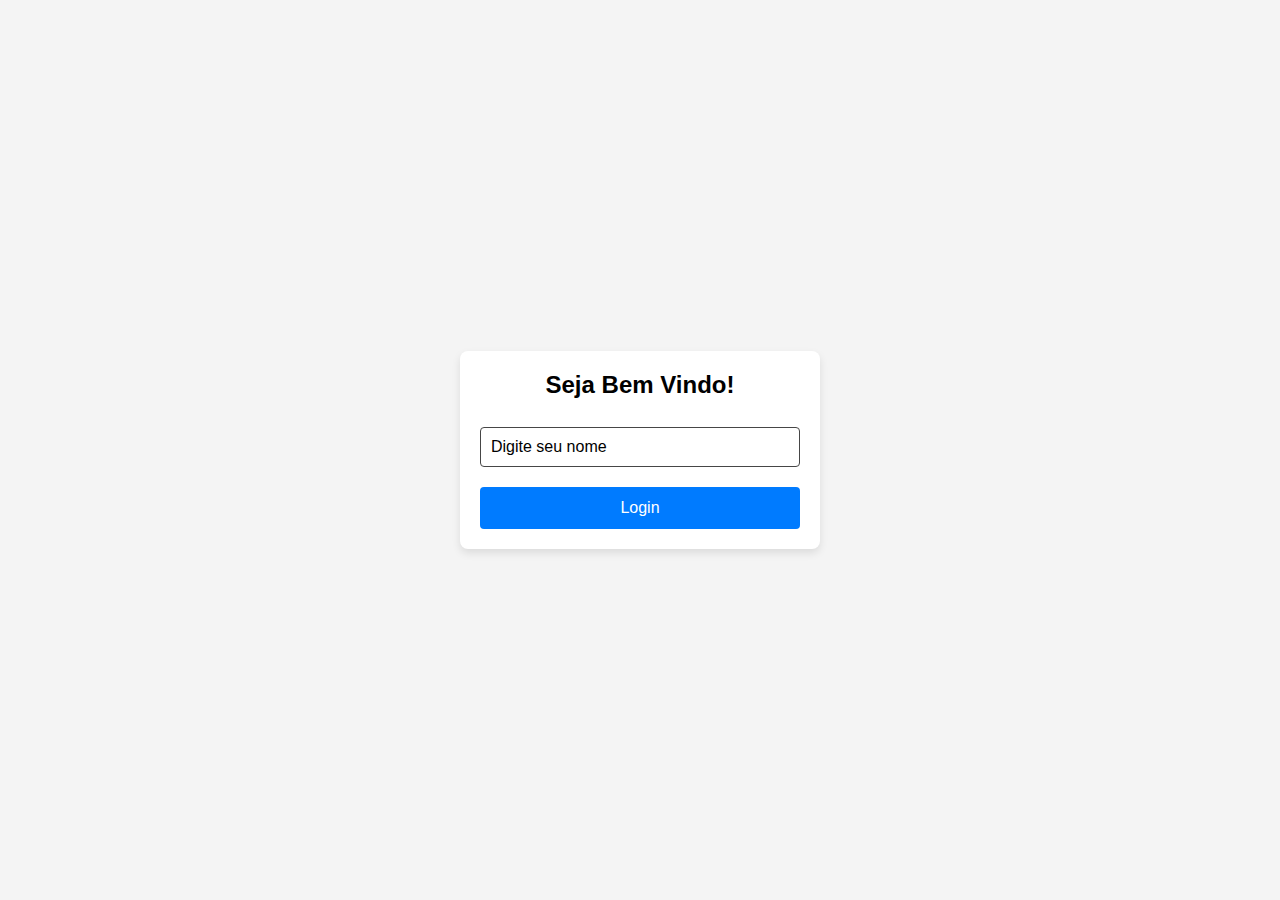
<file: index.html>
<!DOCTYPE html>
<html lang="pt-BR">
<head>
    <meta charset="UTF-8">
    <meta name="viewport" content="width=device-width, initial-scale=1.0">
    <link rel="stylesheet" href="css/login.css">
    <title>Login</title>
</head>
<body>
    <div class="container">
        <div class="card">
            <h2>Seja Bem Vindo!</h2>
            <form id="loginForm">
                <label for="username"></label>
                <input type="text" id="username" name="username" placeholder="Digite seu nome" required>
                <button type="submit">Login</button>
            </form>
        </div>
    </div>

    <script src="js/login.js"></script>
</body>
</html>
</file>
<file: css/login.css>
/* Reset de estilos padrão */
* {
    margin: 0;
    padding: 0;
    box-sizing: border-box;
}

/* Estilo para o corpo da página */
body {
    font-family: Arial, sans-serif;
    background-color: #f4f4f4;
    display: flex;
    justify-content: center;
    align-items: center;
    height: 100vh;
}

/* Estilo para o container */
.container {
    width: 100%;
    max-width: 400px; /* Largura máxima do container */
    padding: 20px;
}

/* Estilo para o cartão de login */
.card {
    background-color: #fff;
    border-radius: 8px;
    box-shadow: 0 4px 8px rgba(0, 0, 0, 0.1);
    padding: 20px;
}

/* Estilo para o título do cartão */
.card h2 {
    margin-bottom: 20px;
    text-align: center;
}

/* Estilo para o formulário */
form {
    display: flex;
    flex-direction: column;
}

/* Estilo para as etiquetas de entrada */
label {
    margin-bottom: 8px;
}

::placeholder {
    color: #000;
}

/* Estilo para as entradas */
input[type="text"] {
    padding: 10px;
    margin-bottom: 20px;
    border: 1px solid #464646;
    border-radius: 4px;
    font-size: 16px;
}

/* Estilo para o botão de login */
button[type="submit"] {
    padding: 12px 20px;
    background-color: #007bff;
    color: #fff;
    border: none;
    border-radius: 4px;
    cursor: pointer;
    font-size: 16px;
}

/* Estilo para o botão de login quando hover */
button[type="submit"]:hover {
    background-color: #0056b3;
}
</file>
